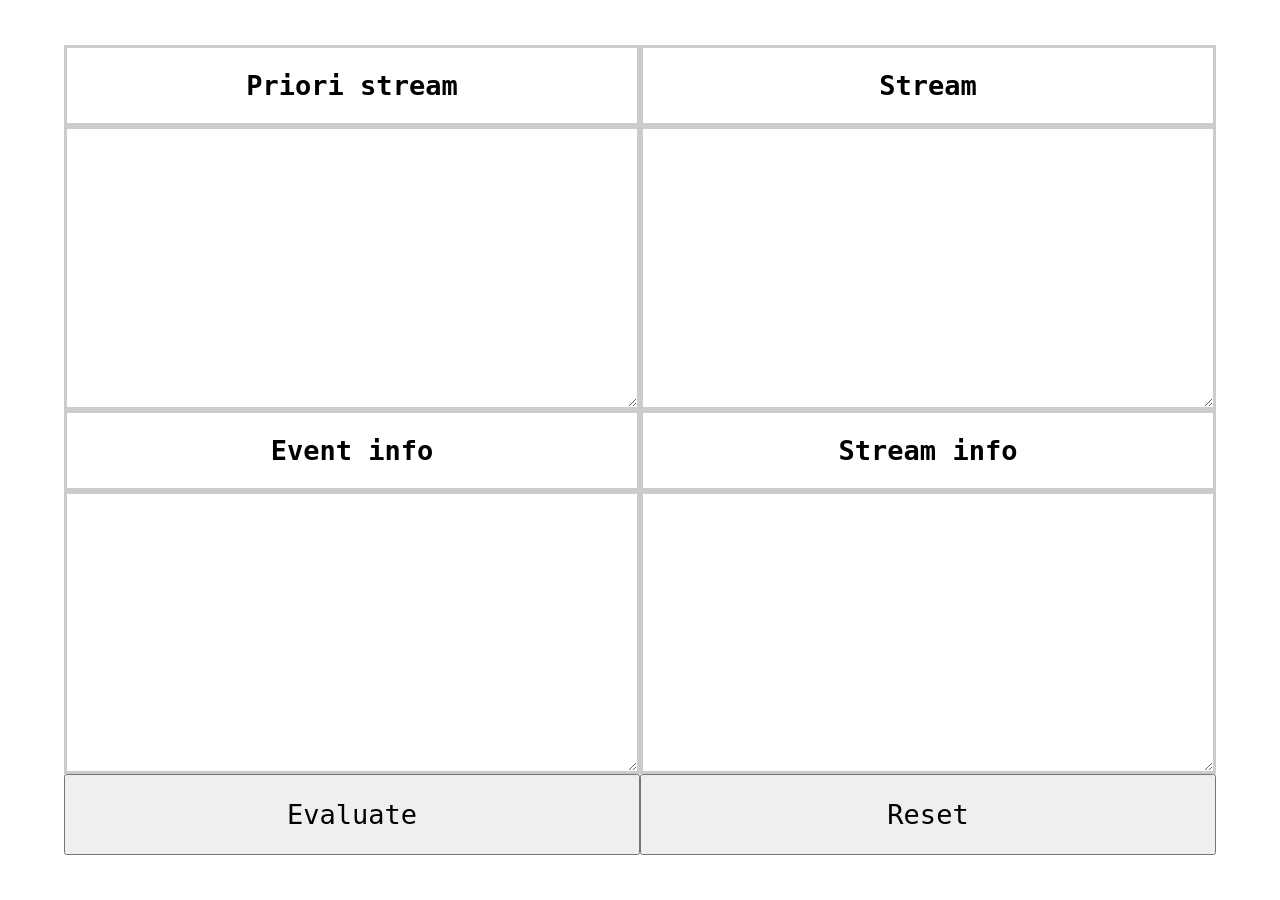
<file: index.html>
<!DOCTYPE html>
<html lang="it">
<head>
    <meta charset="UTF-8">
    <meta name="viewport" content="width=device-width, initial-scale=1.0">
    <title>Stream analyzer</title>
    <link rel="stylesheet" href="style.css">
</head>
<body>
    <div id="App"></div>
    <script src="code.js"></script>
</body>
</html>
</file>
<file: style.css>
html, body 
{
    margin: 0;
    height: 100%;
}

body {
    display: grid;
    place-items: center; 
}

.AppStyle
{
    display: grid;
    place-items: center;
    grid-template-columns: 50% 50%;
    grid-template-rows: 10% 35% 10% 35% 10%;    
    box-sizing: border-box;
    height: 90%;
    width: 90%;
}

.CellStyle 
{
    display: grid;
    width: 100%;
    height: 100%;
    place-items: center;
    box-sizing: border-box;
    border: 3px solid #ccc;
    font-family: monospace;
    font-weight: normal;
    font-size: 3cqmin;   
}

.ButtonStyle
{
    display: grid;
    width: 100%;
    height: 100%;
    place-items: center;
    box-sizing: border-box;
    font-family: monospace;
    font-weight: normal;
    font-size: 3cqmin; 
}

.HeaderStyle
{
    display: grid;
    width: 100%;
    height: 100%;
    place-items: center;
    box-sizing: border-box;
    border: 3px solid #ccc;
    font-family: monospace;
    font-weight: bold;
    font-size: 3cqmin;  
}
</file>
